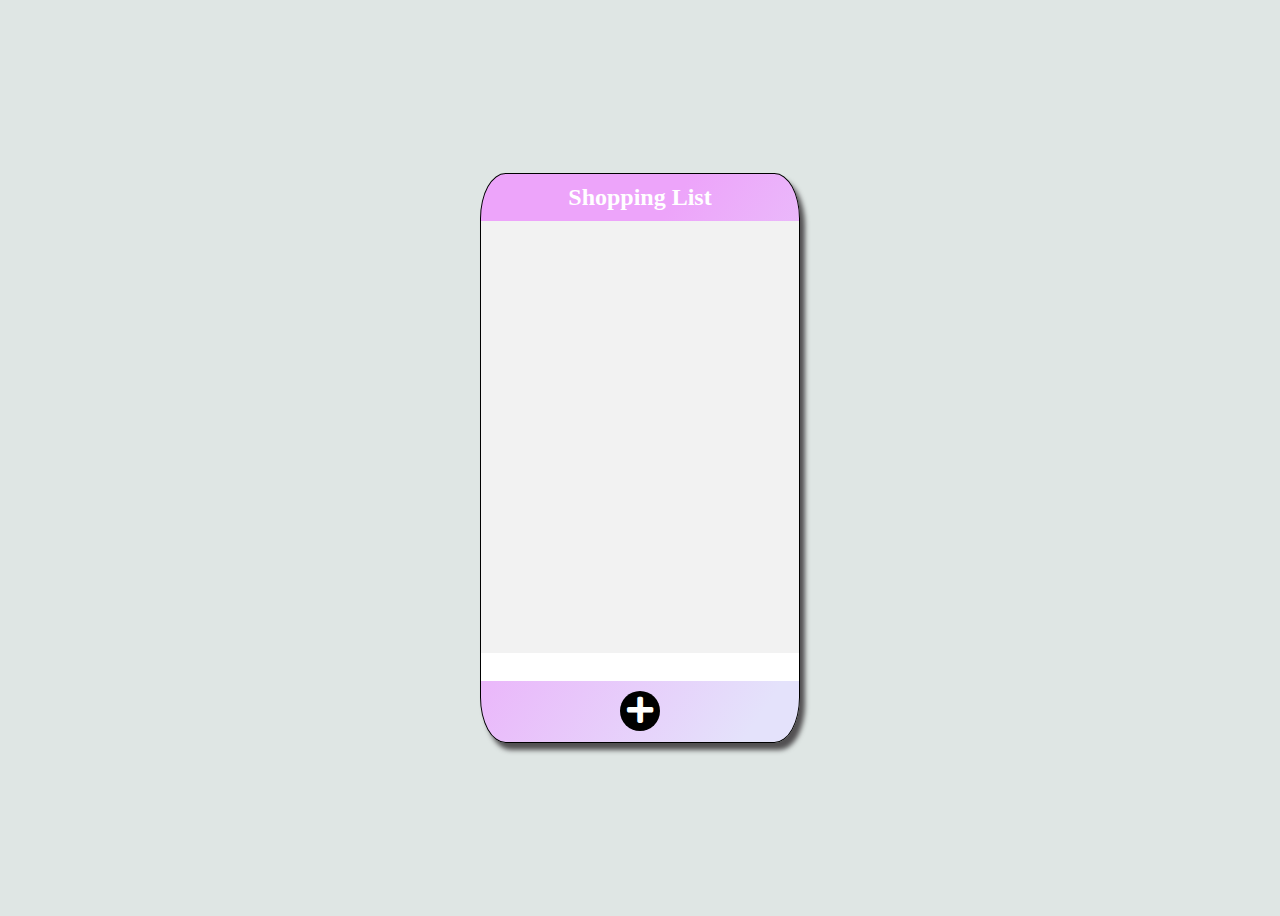
<file: shopping-list/index.html>
<!DOCTYPE html>
<html lang="en">
  <head>
    <meta charset="UTF-8" />
    <meta name="viewport" content="width=device-width, initial-scale=1.0" />
    <title>Shopping List</title>
    <link
      rel="stylesheet"
      href="https://cdnjs.cloudflare.com/ajax/libs/font-awesome/5.8.2/css/all.min.css"
    />
    <link rel="stylesheet" href="style.css" />
    <script src="src/main.js" defer></script>
  </head>
  <body>
    <section class="listBox">
      <header class="header">Shopping List</header>

      <ul class="items"></ul>

      <footer class="footer">
        <input type="text" class="footer__input" />
        <button class="footer__add">
          <i class="fas fa-plus"></i>
        </button>
      </footer>
    </section>
  </body>
</html>
</file>
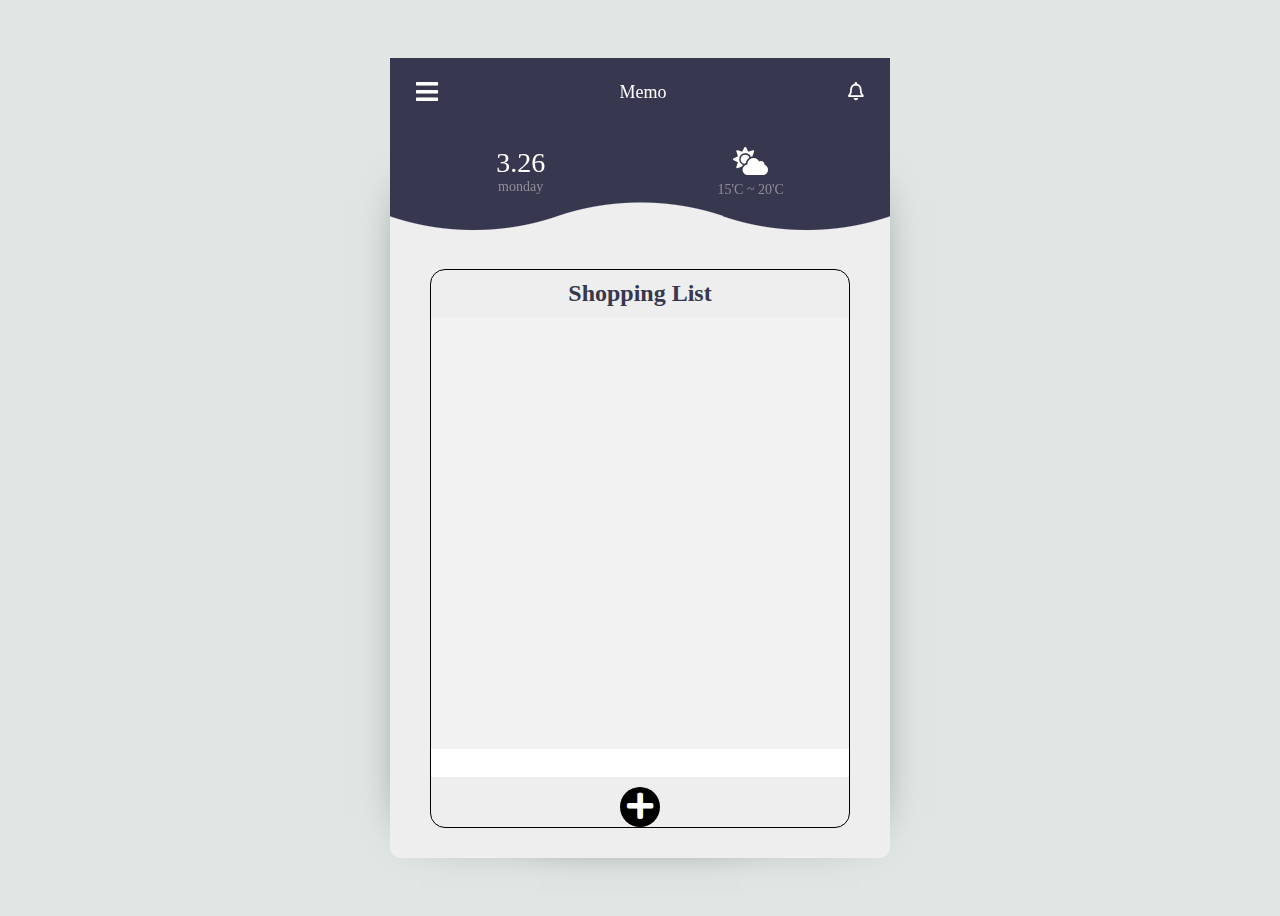
<file: shopping-list_refactoring/index.html>
<!DOCTYPE html>
<html lang="en">
  <head>
    <meta charset="UTF-8" />
    <meta name="viewport" content="width=device-width, initial-scale=1.0" />
    <title>Shopping List</title>
    <link
      rel="stylesheet"
      href="https://cdnjs.cloudflare.com/ajax/libs/font-awesome/5.8.2/css/all.min.css"
    />
    <link rel="stylesheet" href="style.css" />
    <script src="src/main.js" defer></script>
  </head>
  <body>
    <div class="container">
       <!-- curve styling -->
       <div class="box" style="--r1: 160%; --r2: 68.15%">
         <!-- nav -->
        <nav class="nav">
          <button class="button bar"><i class="fas fa-bars"></i></button>
          <span class="nav__subject">Memo</span>
          <button class="button bell"><i class="far fa-bell"></i></button>
        </nav>

        <!-- widget -->
        <section class="widget">
          <div class="date__day">
            <span class="date">3.26</span>
            <span class="day">monday</span>
          </div>
          <div class="weather">
            <span><i class="fas fa-cloud-sun"></i></span>
            <span class="temperate">15'C ~ 20'C</span>
          </div>
        </section>
      </div>
      <section class="listBox">
        <header class="header">Shopping List</header>
        <ul class="items"></ul>
        <footer class="footer">
          <input type="text" class="footer__input" />
          <button class="footer__add">
            <i class="fas fa-plus"></i>
          </button>
        </footer>
      </section>
    </div>
  </body>
</html>
</file>
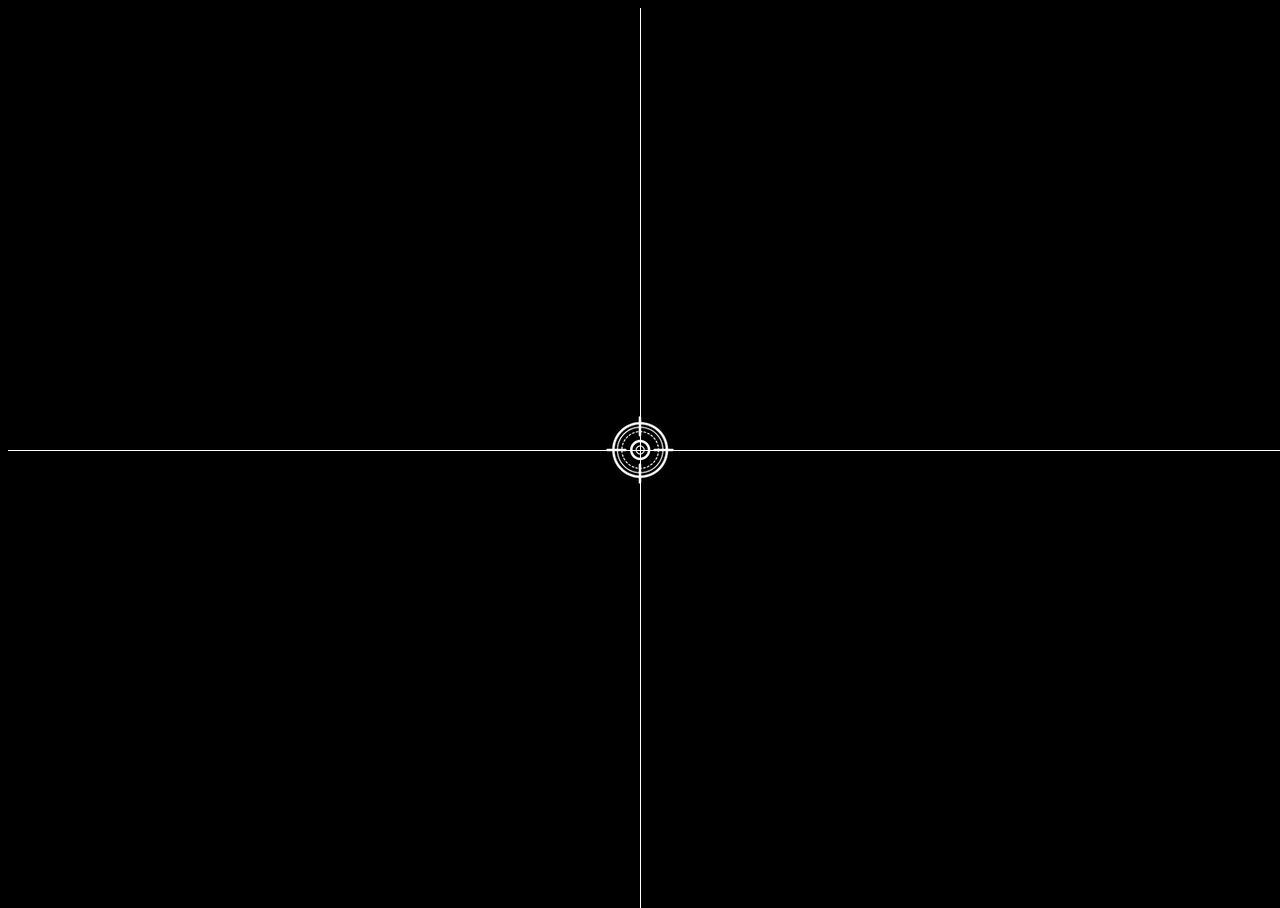
<file: browser/Chap4_coordinate_search/index.html>
<!DOCTYPE html>
<html lang="en">
  <head>
    <meta charset="UTF-8" />
    <meta name="viewport" content="width=device-width, initial-scale=1.0" />
    <title>Coordinates</title>
    <script src="main.js" defer></script>
    <link rel="stylesheet" href="style.css" />
  </head>
  <body>
    <div class="line horizontal"></div>
    <div class="line vertical"></div>
    <img src="./img/target.png" alt="" class="target" />
    <span class="tag"></span>
  </body>
</html>
</file>
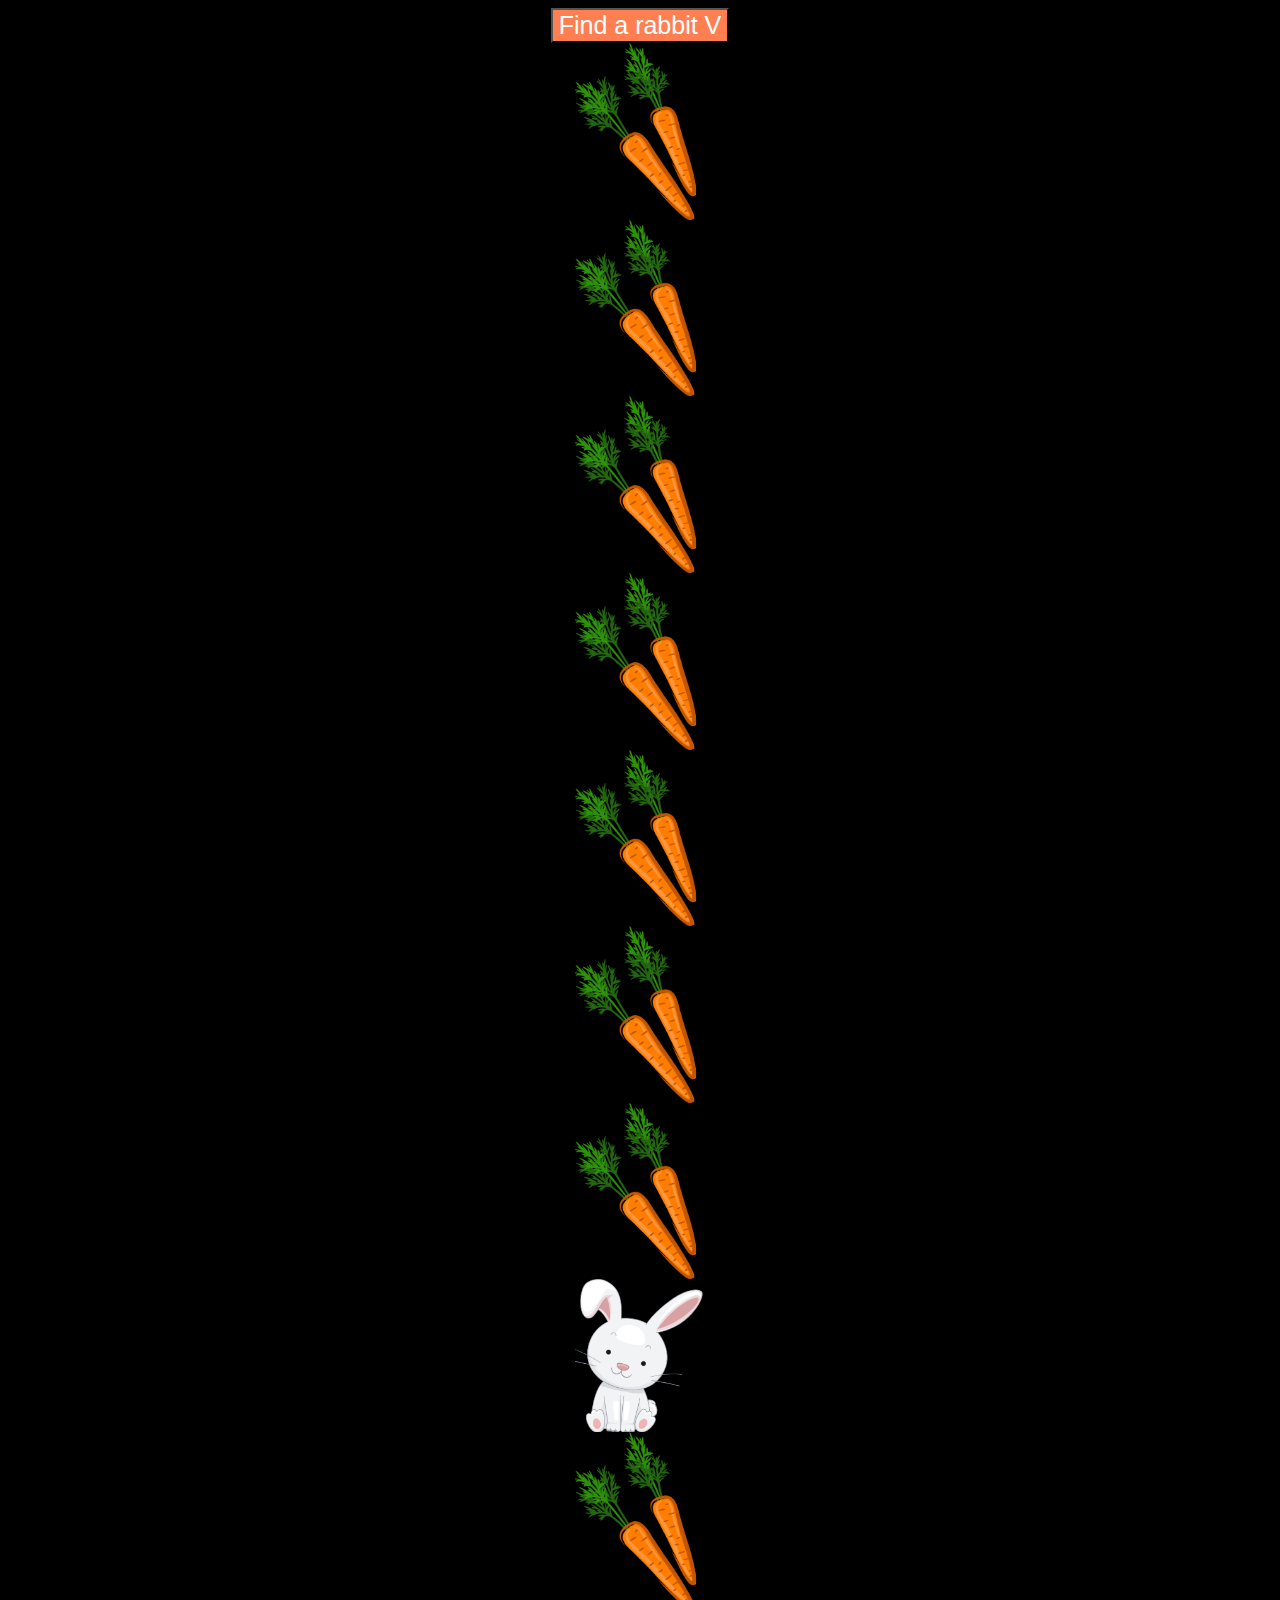
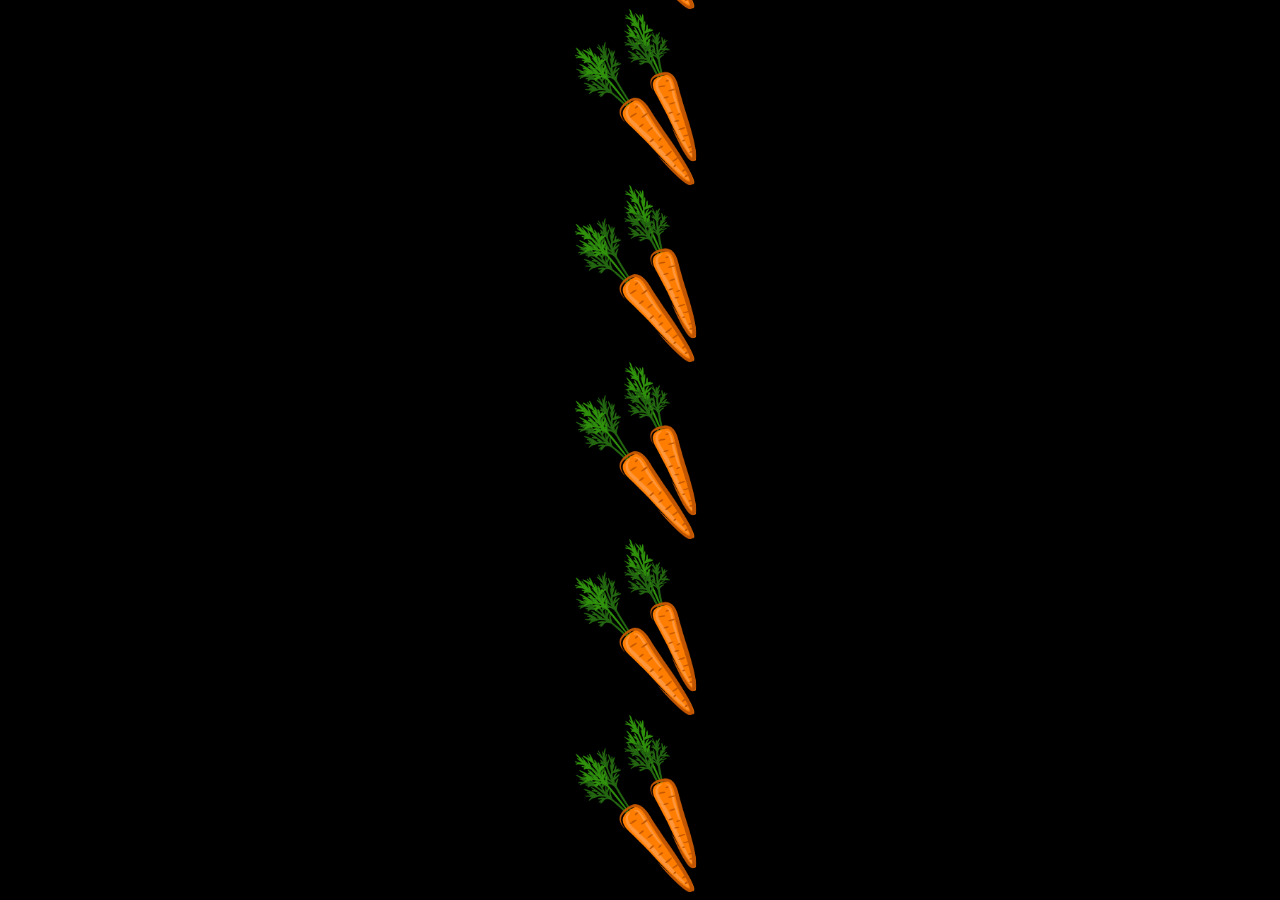
<file: browser/Chap5.rabbit/index.html>
<!DOCTYPE html>
<html lang="en">
  <head>
    <meta charset="UTF-8" />
    <meta name="viewport" content="width=device-width, initial-scale=1.0" />
    <title>rabbit</title>
    <style>
      body {
        background-color: black;
      }
      .box {
        display: flex;
        justify-content: center;
      }
      .scrollBtn {
        background-color: coral;
        color: white;
        font-size: 25px;
      }
      .carrot {
        width: 130px;
      }
      .rabbit {
        width: 130px;
      }
    </style>
  </head>
  <body>
    <div class="box">
      <button class="scrollBtn">Find a rabbit V</button>
    </div>
    <div class="box">
      <img src="./img/carrot.png" alt="carrot" class="carrot" />
    </div>
    <div class="box">
      <img src="./img/carrot.png" alt="carrot" class="carrot" />
    </div>
    <div class="box">
      <img src="./img/carrot.png" alt="carrot" class="carrot" />
    </div>
    <div class="box">
      <img src="./img/carrot.png" alt="carrot" class="carrot" />
    </div>
    <div class="box">
      <img src="./img/carrot.png" alt="carrot" class="carrot" />
    </div>
    <div class="box">
      <img src="./img/carrot.png" alt="carrot" class="carrot" />
    </div>
    <div class="box">
      <img src="./img/carrot.png" alt="carrot" class="carrot" />
    </div>
    <div class="box">
      <img src="./img/rabbit.png" alt="rabbit" class="rabbit" />
    </div>
    <div class="box">
      <img src="./img/carrot.png" alt="carrot" class="carrot" />
    </div>
    <div class="box">
      <img src="./img/carrot.png" alt="carrot" class="carrot" />
    </div>
    <div class="box">
      <img src="./img/carrot.png" alt="carrot" class="carrot" />
    </div>
    <div class="box">
      <img src="./img/carrot.png" alt="carrot" class="carrot" />
    </div>
    <div class="box">
      <img src="./img/carrot.png" alt="carrot" class="carrot" />
    </div>
    <div class="box">
      <img src="./img/carrot.png" alt="carrot" class="carrot" />
    </div>

    <script>
      const rabbit = document.querySelector(".rabbit");
      const scrollBtn = document.querySelector(".scrollBtn");

      scrollBtn.addEventListener("click", (event) => {
        rabbit.scrollIntoView({ behavior: "smooth", block: "center" });
      });
    </script>
  </body>
</html>
</file>
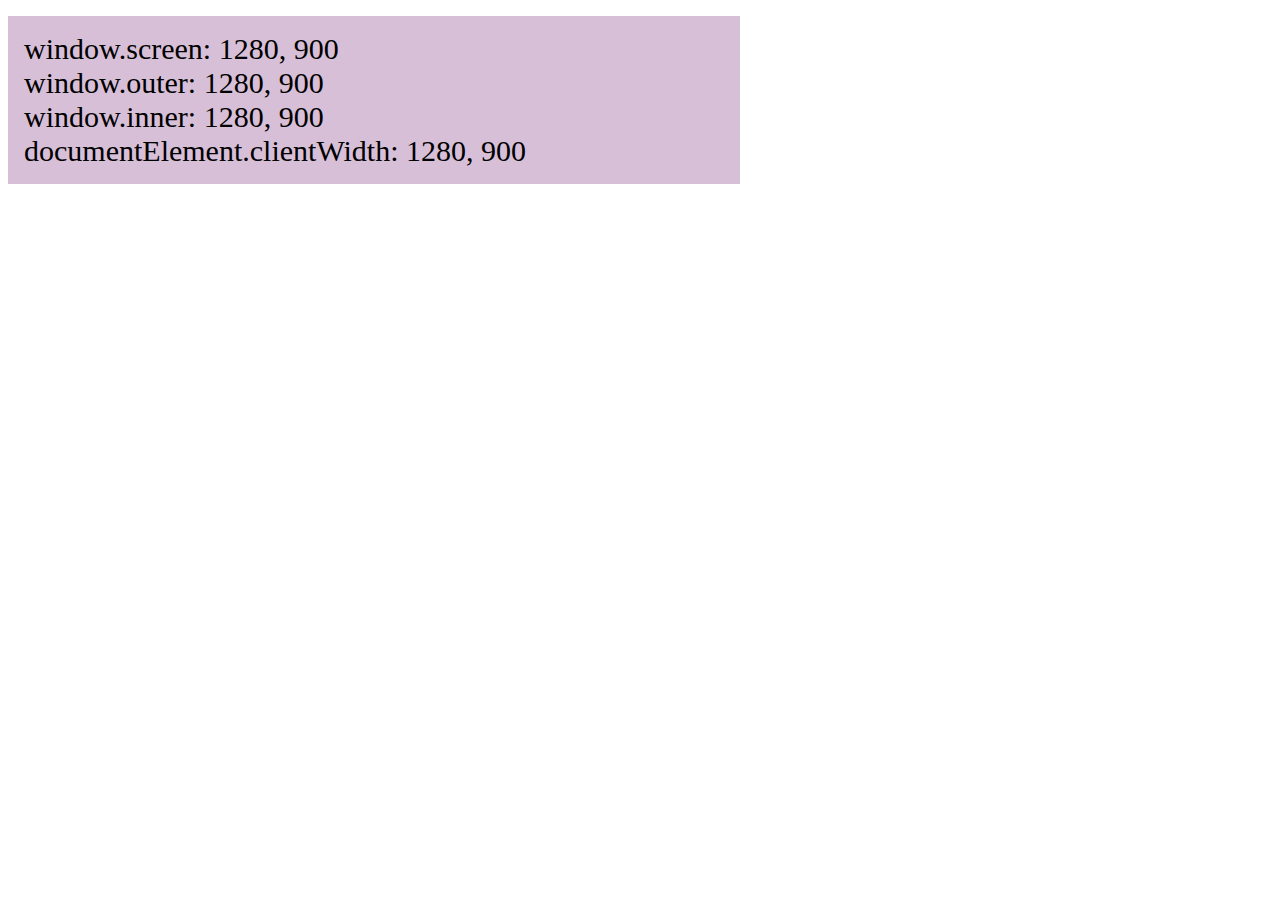
<file: browser/Chap1_windowSize/window_size.html>
<!DOCTYPE html>
<html lang="en">
  <head>
    <meta charset="UTF-8" />
    <meta name="viewport" content="width=device-width, initial-scale=1.0" />
    <title>WindowSize</title>
    <link rel="stylesheet" href="style.css" />
    <script src="src/main.js" defer></script>
  </head>

  <body>
    <ul class="wrapper">
      Window
    </ul>
  </body>
</html>
</file>
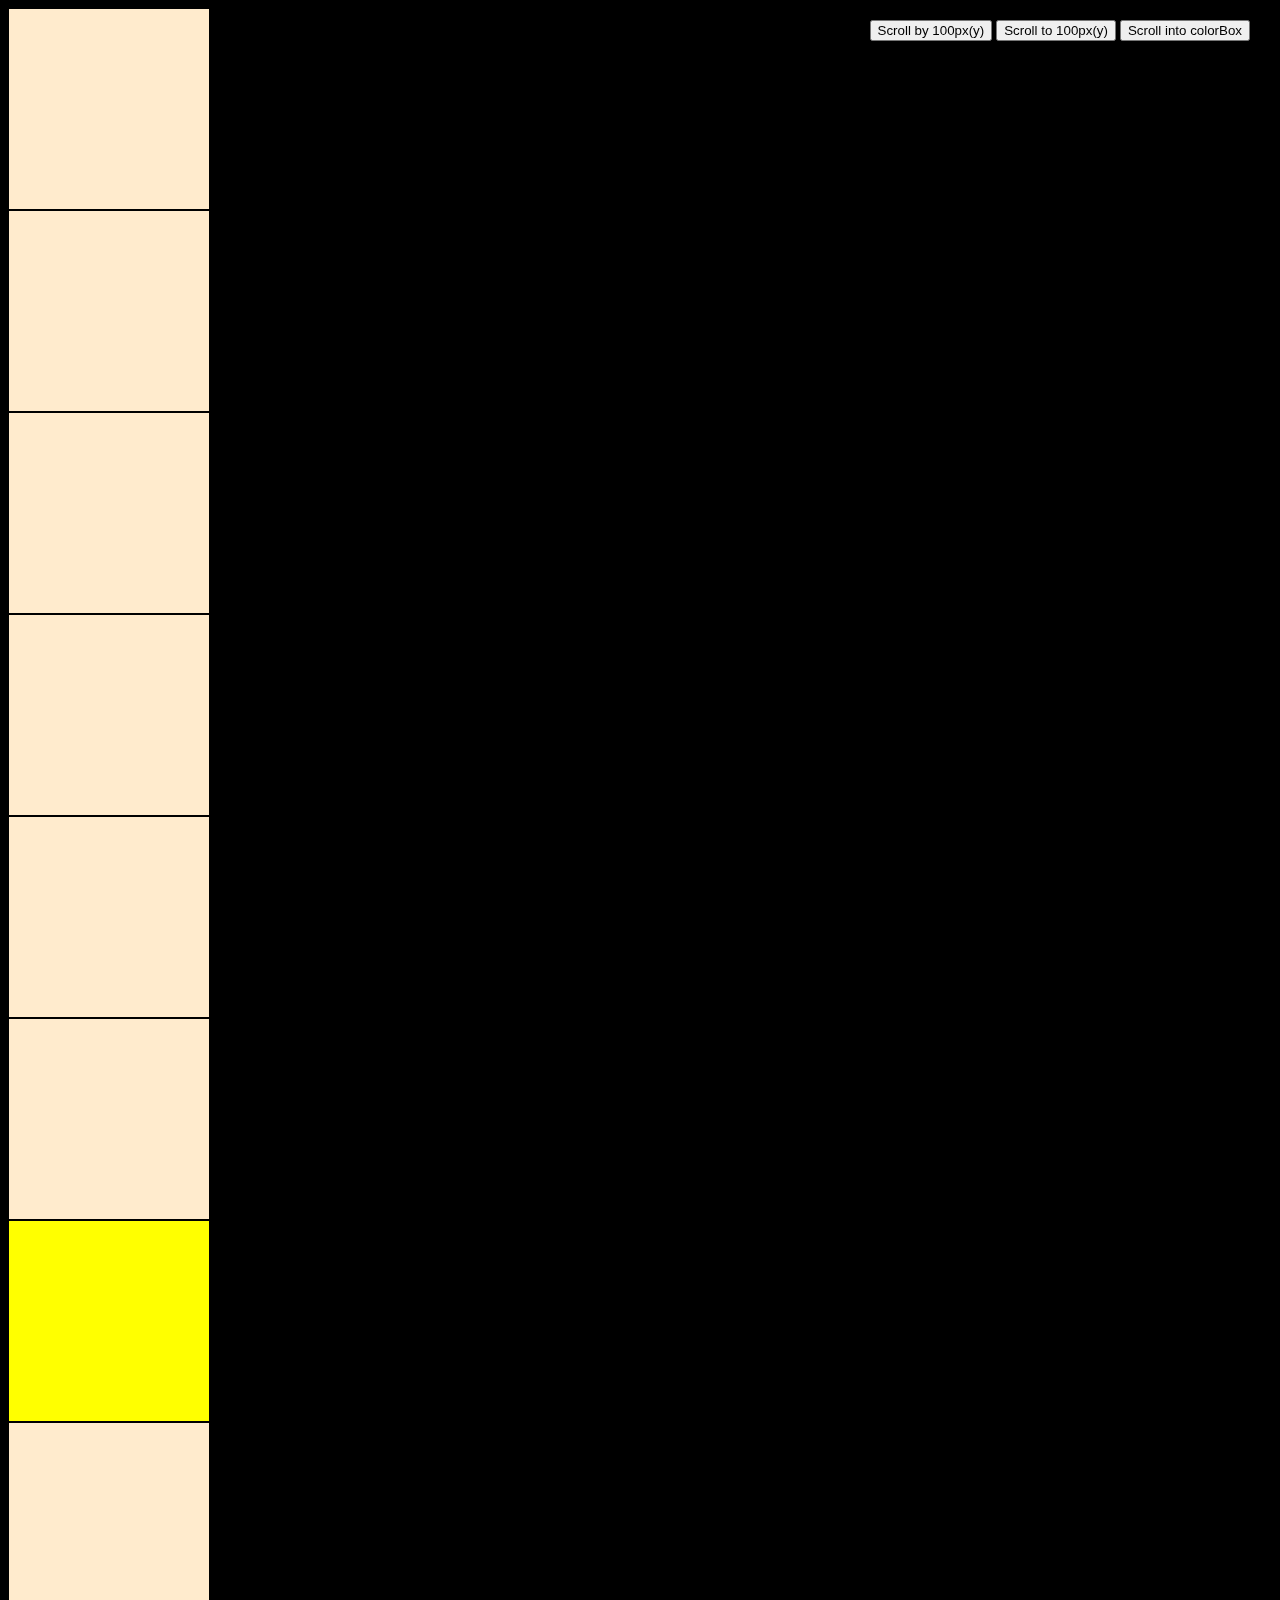
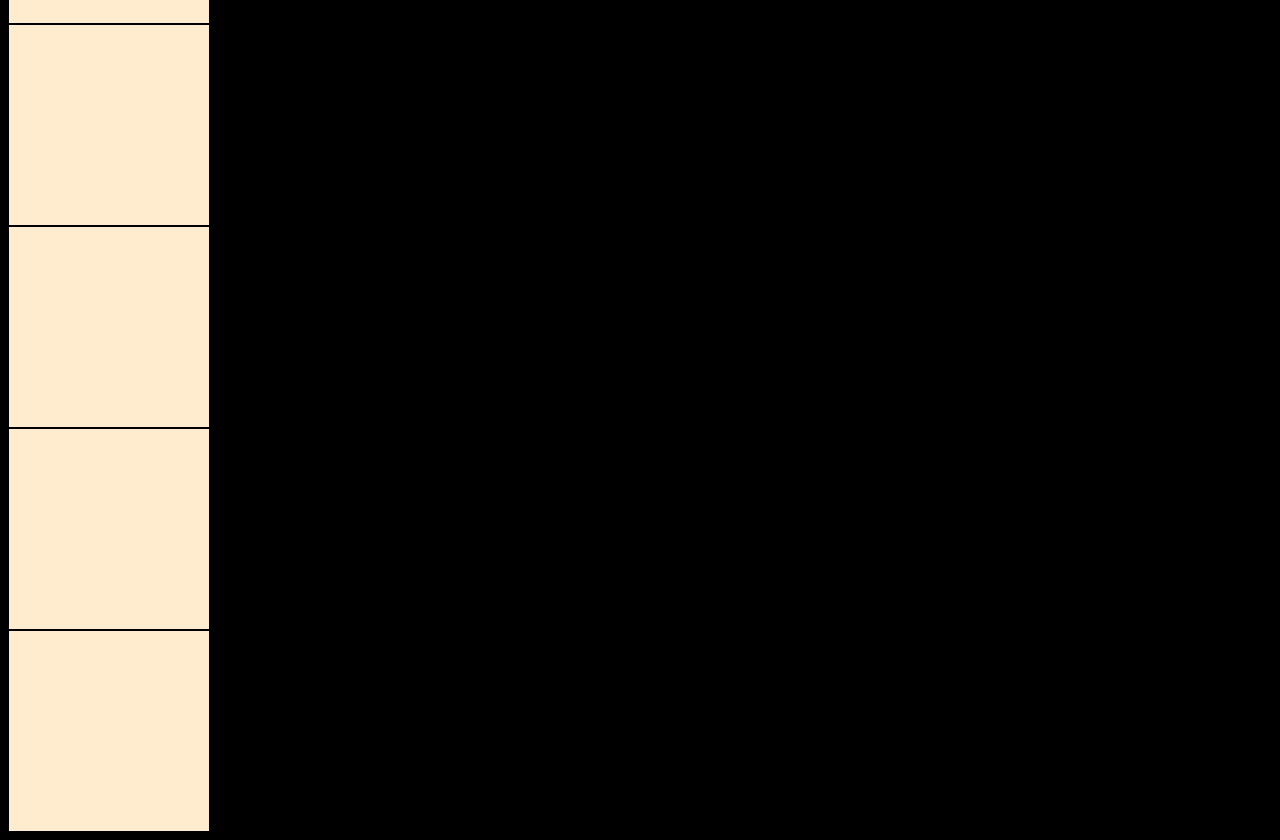
<file: browser/Chap2_coordinate/coordinate.html>
<!DOCTYPE html>
<html lang="en">
  <head>
    <meta charset="UTF-8" />
    <meta name="viewport" content="width=device-width, initial-scale=1.0" />
    <title>Coordinate Scroll</title>
    <style>
      body {
        background-color: black;
      }
      .box {
        width: 200px;
        height: 200px;
        background-color: blanchedalmond;
        border: 1px solid black;
      }
      .color {
        background-color: yellow;
      }
      aside {
        position: fixed;
        right: 30px;
        top: 20px;
      }
    </style>
  </head>
  <body>
    <aside>
      <button class="scrollBy100">Scroll by 100px(y)</button>
      <button class="scrollTo100">Scroll to 100px(y)</button>
      <button class="scrollIntoColor">Scroll into colorBox</button>
    </aside>
    <div class="box"></div>
    <div class="box"></div>
    <div class="box"></div>
    <div class="box"></div>
    <div class="box"></div>
    <div class="box"></div>
    <div class="box color"></div>
    <div class="box"></div>
    <div class="box"></div>
    <div class="box"></div>
    <div class="box"></div>
    <div class="box"></div>

    <script>
      const colorBox = document.querySelector(".color");
      colorBoxRect = colorBox.getBoundingClientRect();
      colorBox.addEventListener("click", (event) => {
        //박스의 top,left..등등
        console.log(colorBoxRect);
        // 마우스 클릭스 마우스를 클릭한 위치
        console.log(`client: ${event.clientX}, ${event.clientY}`);
        console.log(`page: ${event.pageX}, ${event.pageY}`);
      });

      const scrollBy100 = document.querySelector(".scrollBy100");
      const scrollTo100 = document.querySelector(".scrollTo100");
      const scrollIntoColor = document.querySelector(".scrollIntoColor");

      scrollBy100.addEventListener("click", (event) => {
        window.scrollBy({ top: 100, left: 0, behavior: "smooth" }); //현재 위치를 기준으로 이동
      });
      scrollTo100.addEventListener("click", (event) => {
        window.scrollTo(0, 100); // 왼쪽 모서리 기준
      });
      scrollIntoColor.addEventListener("click", (event) => {
        colorBox.scrollIntoView();
      });
    </script>
  </body>
</html>
</file>
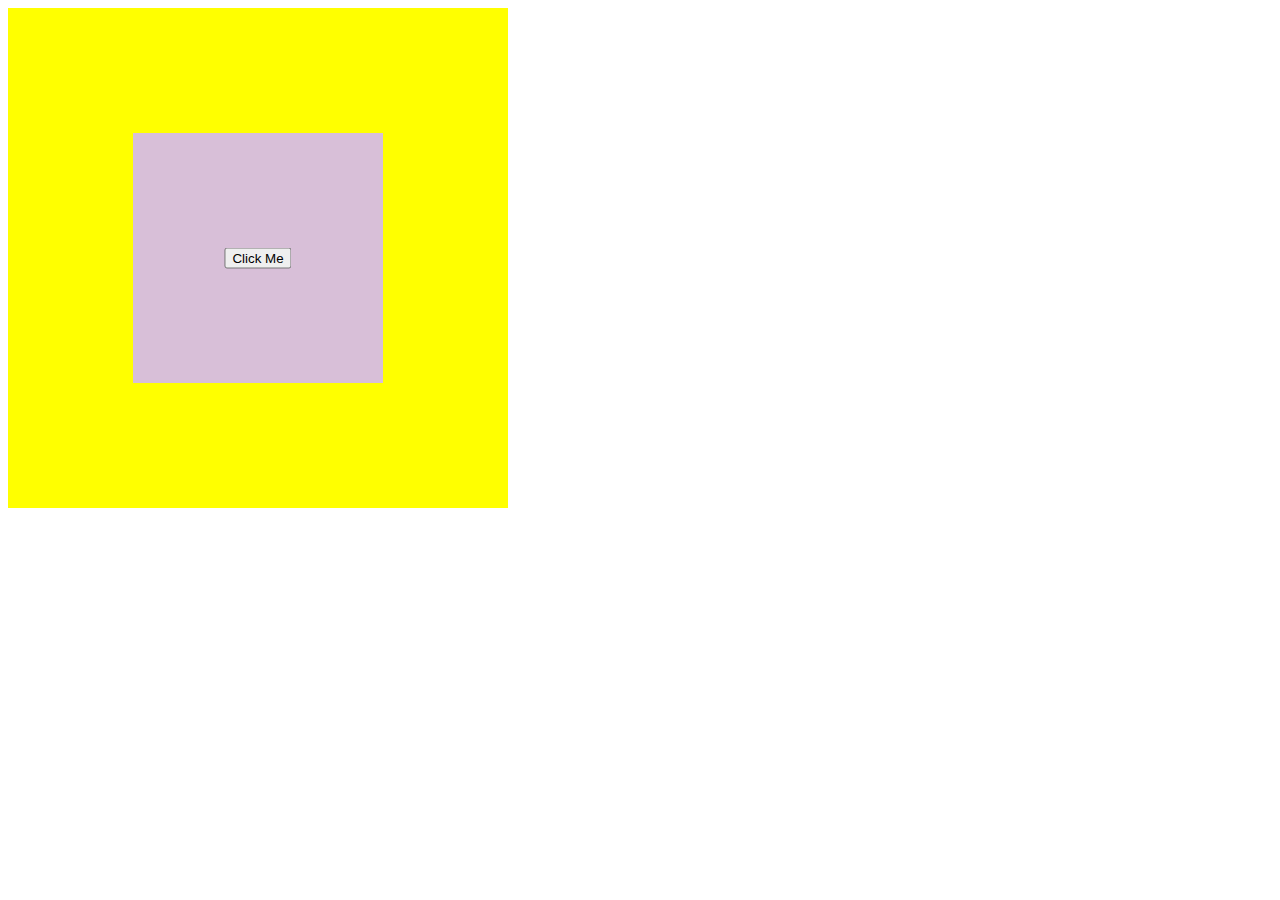
<file: browser/Event/event-capture.html>
<!DOCTYPE html>
<html lang="en">
  <head>
    <meta charset="UTF-8" />
    <meta name="viewport" content="width=device-width, initial-scale=1.0" />
    <title>Document</title>
    <style>
      .outer {
        width: 500px;
        height: 500px;
        background-color: yellow;
      }

      .middle {
        width: 50%;
        height: 50%;
        margin: auto;
        background-color: thistle;
        transform: translateY(50%);
      }

      button {
        position: relative;
        top: 50%;
        left: 50%;
        transform: translate(-50%, -50%);
      }
    </style>
  </head>
  <body>
    <div class="outer">
      <div class="middle">
        <button>Click Me</button>
      </div>
    </div>
    <script>
      const outer = document.querySelector('.outer');
      const middle = document.querySelector('.middle');
      const button = document.querySelector('button');

      outer.addEventListener('click', event => {
        if (event.target !== event.currentTarget) {
          return;
        }
        console.log(`outer: ${event.currentTarget}, ${event.target}`);
      });
      middle.addEventListener('click', event => {
        if (event.target !== event.currentTarget) {
          return;
        }
        console.log(`middle ${event.currentTarget}, ${event.target}`);
      });
      button.addEventListener('click', event => {
        console.log(`button1 ${event.currentTarget}, ${event.target}`);
      });
      button.addEventListener('click', event => {
        console.log(`button2 ${event.currentTarget}, ${event.target}`);
      });
    </script>
  </body>
</html>
</file>
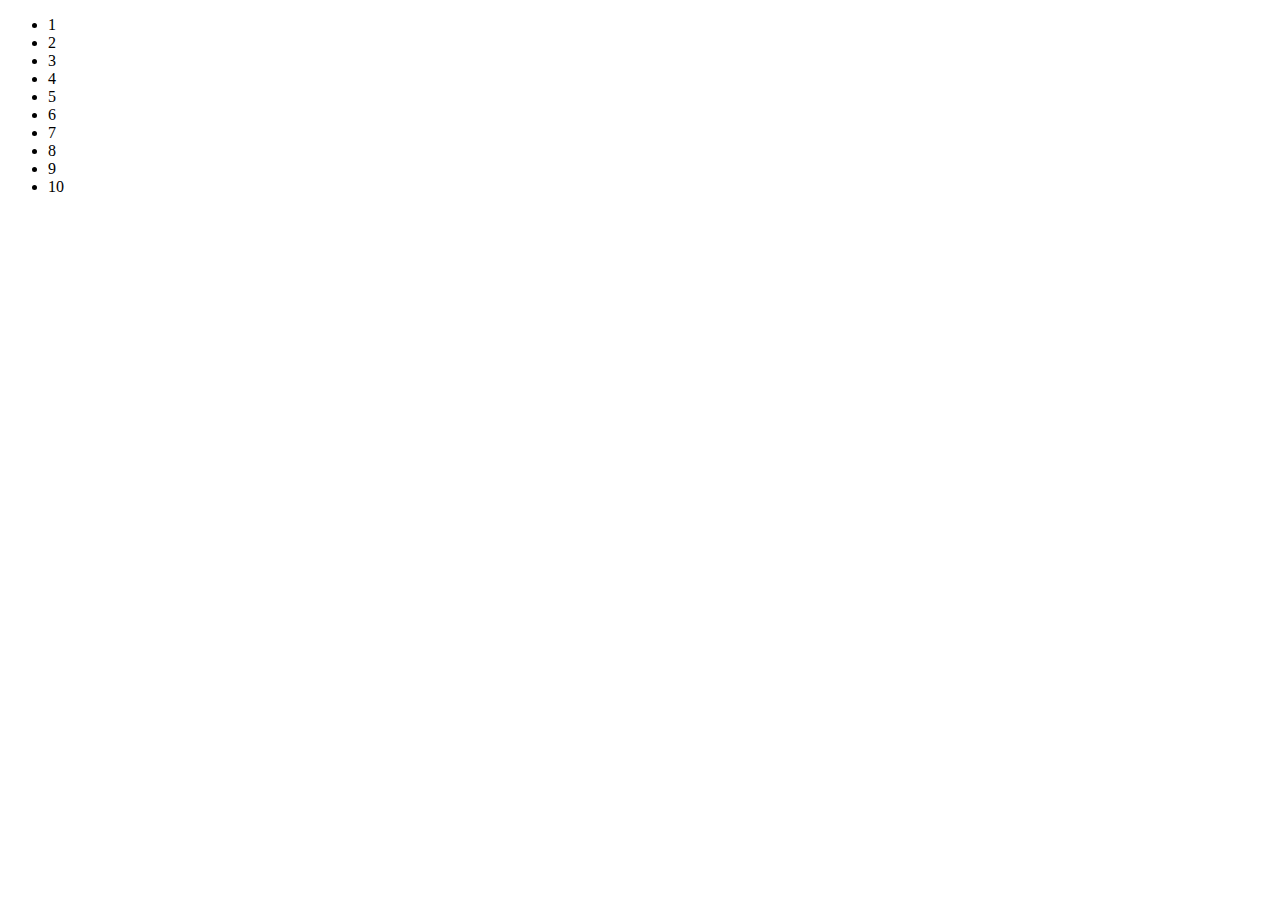
<file: browser/Event/event-delegation.html>
<!DOCTYPE html>
<html lang="en">
  <head>
    <meta charset="UTF-8" />
    <meta name="viewport" content="width=device-width, initial-scale=1.0" />
    <title>Document</title>
    <style>
      .selected {
        background-color: yellow;
      }
    </style>
  </head>
  <body>
    <ul>
      <li>1</li>
      <li>2</li>
      <li>3</li>
      <li>4</li>
      <li>5</li>
      <li>6</li>
      <li>7</li>
      <li>8</li>
      <li>9</li>
      <li>10</li>
    </ul>
    <script>
      // Bad
      // const lis = document.querySelectorAll('li');
      // lis.forEach(li => {
      //   li.addEventListener('click', () => {
      //     li.classList.add('selected');
      //   });
      // });

      // Coooooooool 🙌
      const ul = document.querySelector('ul');
      ul.addEventListener('click', event => {
        if (event.target.tagName == 'LI') {
          event.target.classList.add('selected');
        }
      });
    </script>
  </body>
</html>
</file>
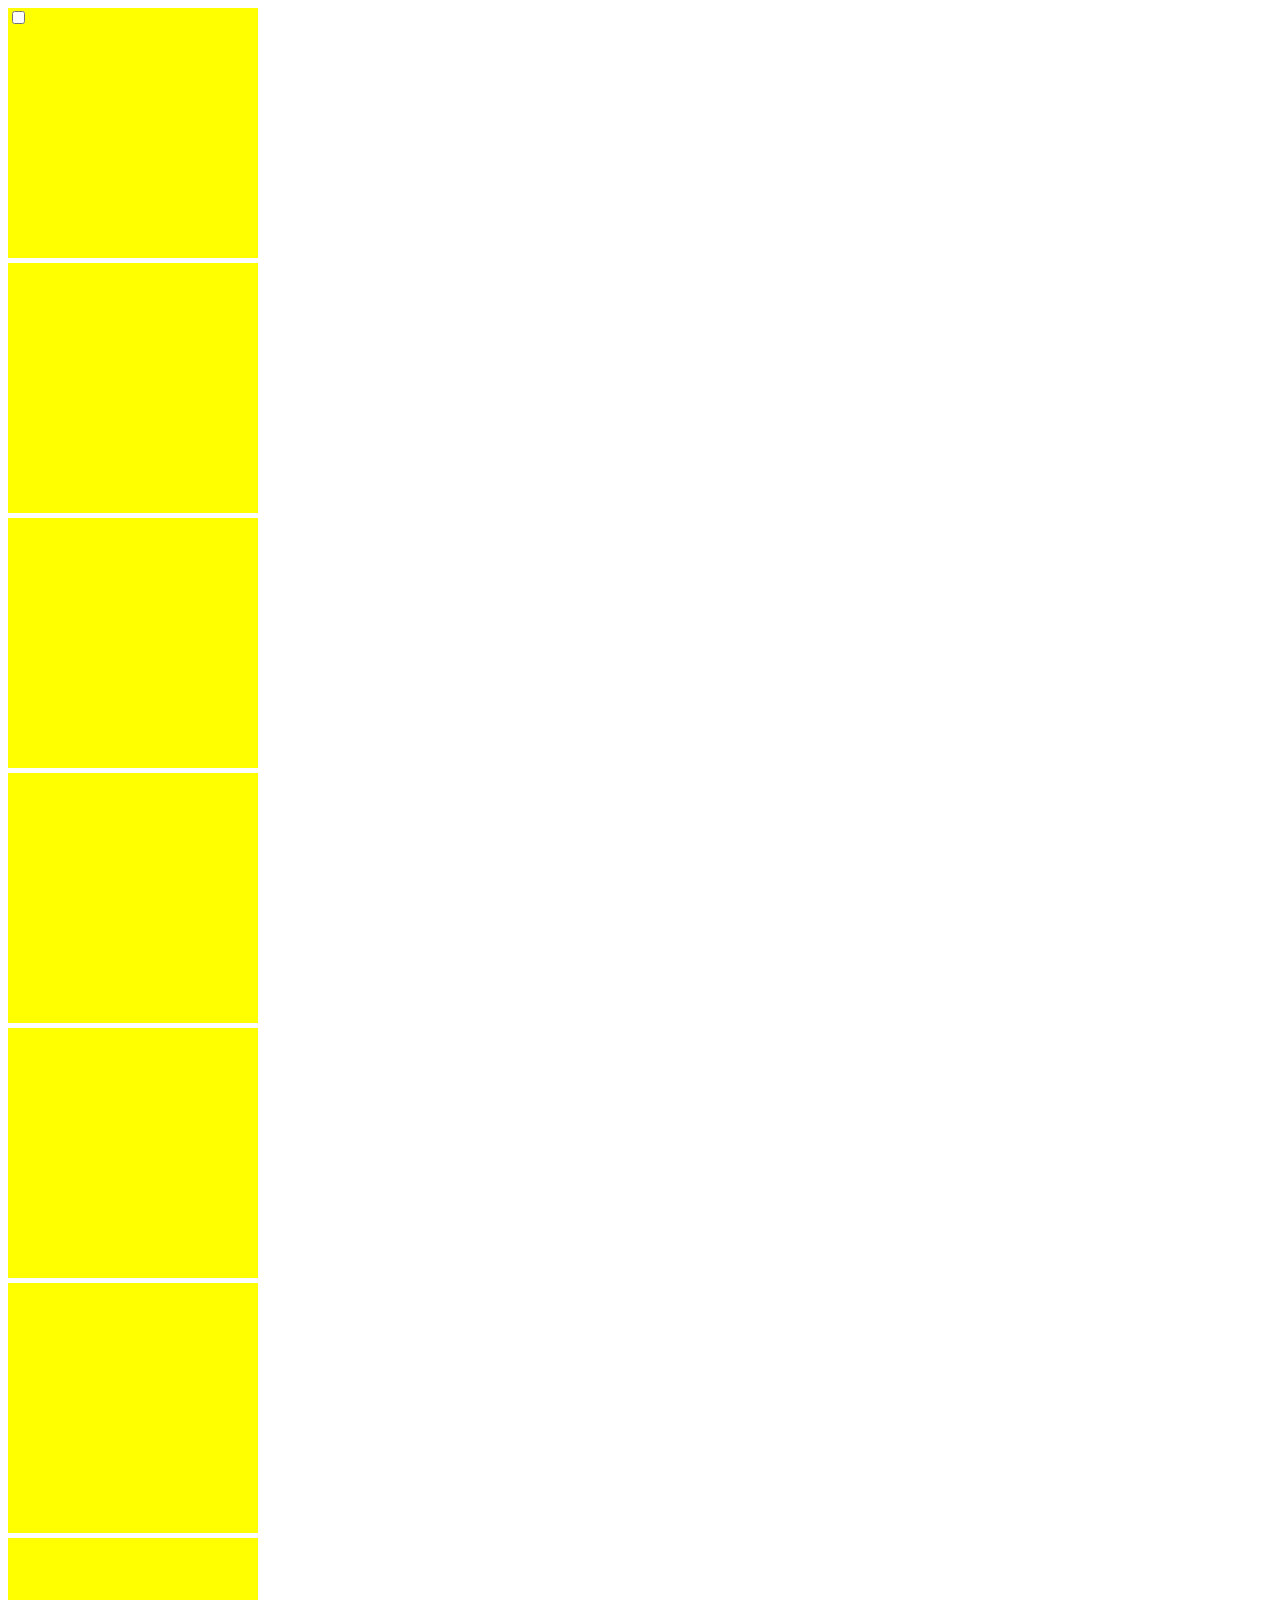
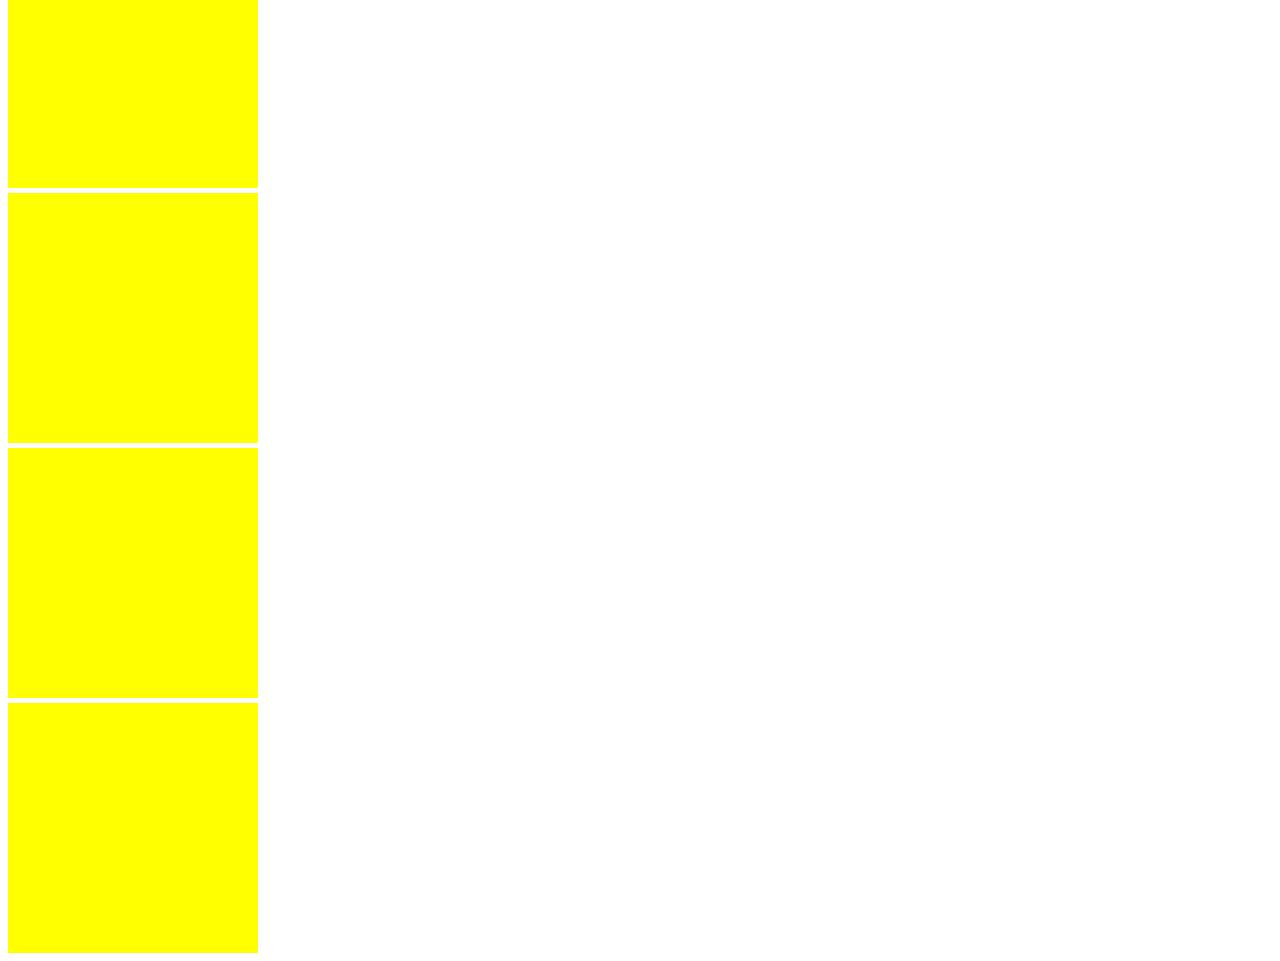
<file: browser/Event/event-prevent.html>
<!DOCTYPE html>
<html lang="en">
  <head>
    <meta charset="UTF-8" />
    <meta name="viewport" content="width=device-width, initial-scale=1.0" />
    <title>Document</title>
    <style>
      div {
        width: 250px;
        height: 250px;
        background-color: yellow;
        margin-bottom: 5px;
      }
    </style>
  </head>
  <body>
    <div>
      <input type="checkbox" />
    </div>
    <div></div>
    <div></div>
    <div></div>
    <div></div>
    <div></div>
    <div></div>
    <div></div>
    <div></div>
    <div></div>
    <script>
      document.addEventListener('wheel', event => {
        console.log('scrolling');
        event.preventDefault();
      });
      const checkbox = document.querySelector('input');
      checkbox.addEventListener('click', event => {
        // long
        console.log('checked');
        event.preventDefault();
      });
    </script>
  </body>
</html>
</file>
<file: shopping-list/style.css>
* {
  box-sizing: border-box;
}

ul {
  padding: 0;
  list-style: none;
}

button {
  outline: none;
  background: transparent;
  border: none;
  cursor: pointer;
}
body {
  background-color: #dfe6e4;
  height: 100vh;
  display: flex;
  justify-content: center;
  align-items: center;
}

.listBox {
  width: 320px;
  height: 570px;
  border: 1px solid black;
  border-radius: 8%;
  background: rgb(237, 164, 250);
  background: linear-gradient(
    124deg,
    rgba(237, 164, 250, 1) 30%,
    rgba(228, 226, 251, 1) 92%
  );
  -webkit-box-shadow: 5px 7px 5px 0px rgba(82, 80, 82, 1);
  -moz-box-shadow: 5px 7px 5px 0px rgba(82, 80, 82, 1);
  box-shadow: 5px 7px 5px 0px rgba(82, 80, 82, 1);
}

.header {
  color: white;
  /* height: 48px; */
  font-size: 24px;
  font-weight: 700;
  text-align: center;
  margin: 10px 0;
}

.items {
  height: 27rem;
  background-color: #f2f2f2;
  margin: 0;
  overflow-y: auto;
}

.items__li {
  display: flex;
  justify-content: space-between;
  padding: 10px 28px;
}

.item__divider {
  width: 90%;
  height: 1px;
  background-color: lightgray;
  margin: auto;
}

.item__delete {
  font-size: 16px;
  transition: all 300ms ease-in;
}

.item__delete:hover {
  transform: scale(1.1);
  color: red;
}
.footer__input {
  width: 100%;
  height: 28px;
  border: none;
  outline: none;
  font-size: 20px;
  padding: 0 16px;
}

.footer {
  text-align: center;
}
.footer__add {
  background: none;
  width: 40px;
  height: 40px;
  background-color: black;
  border-radius: 50%;
  color: white;
  font-size: 30px;
  margin-top: 10px;
  transition: all 300ms ease-in;
}

.footer__add:hover {
  transform: scale(1.1);
}
</file>
<file: shopping-list_refactoring/style.css>
:root {
  /* color */
  --color-background: #f0effc;
  --color-main: #37384f;
  --color-beige: lightgray;
  --color-white: #ffffff;
  --color-light-white: #eeeeee;
  --color-dark-white: #bdbdbd;
  --color-pink: #fe918d;
  --color-dark-pink: #ff6863;
  --color-dark-grey: #4d4d4d;
  --color-grey: #616161;
  --color-light-grey: #c0c0c09f;
  --color-blue: #73aace;
  --color-yellow: #fff7d1;
  --color-orange: #feb546;
  --color-black: #000000;

  /* font-size */
  --font-large: 3rem;
  --font-medium: 1.75rem;
  --font-regular: 1.125rem;
  --font-small: 1rem;
  --font-micro: 0.875rem;

  /* Font weight */
  --weight-bold: 700;
  --weight-semi-bold: 600;
  --weight-regular: 400;

  /* size & space */
  --border-radius: 10px;
  --padding-space: 20px;

  /* animation duration */
  --animation-duration: 300ms;
}

* {
  box-sizing: border-box;
}

ul {
  padding: 0;
  list-style: none;
}

button {
  outline: none;
  background: transparent;
  border: none;
  cursor: pointer;
}
body {
  background-color: #dfe6e4;
  height: 100vh;
  display: flex;
  justify-content: center;
  align-items: center;
}

.container {
  width: 500px;
  height: 800px;
  border-radius: 10px;
  background-color: var(--color-light-white);
  box-shadow: -60px 50px 50px -90px #000000, 60px 50px 50px -90px #000000;
  color: var(--color-white);
  display: flex;
  flex-direction: column;
  /* justify-content: center; */
  align-items: center;
}

/* curve styling */
.box {
  width: 100%;
  height: 250px;
  background-color: #37384f;
  -webkit-mask: radial-gradient(var(--r1, 100%) var(--r2, 50%) at top, white 79.5%, transparent 80%) top left,
    radial-gradient(var(--r1, 100%) var(--r2, 50%) at bottom, transparent 79.5%, white 80%) top center, radial-gradient(var(--r1, 100%) var(--r2, 50%) at top, white 79.5%, transparent 80%) top right;
  mask: radial-gradient(var(--r1, 100%) var(--r2, 50%) at top, white 79.5%, transparent 80%) top left,
    radial-gradient(var(--r1, 100%) var(--r2, 50%) at bottom, transparent 79.5%, white 80%) top center, radial-gradient(var(--r1, 100%) var(--r2, 50%) at top, white 79.5%, transparent 80%) top right;
  /* adjust the 150% to control the covered area, the bigger the value the bigger the area will be*/
  -webkit-mask-size: 33.4% 150%;
  -webkit-mask-repeat: no-repeat;
  mask-size: 33.4% 150%;
  mask-repeat: no-repeat;
}

.button {
  outline: none;
  border: 0;
  cursor: pointer;
  background-color: transparent;
  color: var(--color-white);
  font-size: var(--font-regular);
}
.nav {
  display: flex;
  justify-content: space-between;
  align-items: center;
  background-color: var(--color-main);
  color: var(--color-white);
  font-size: var(--font-regular);
  padding: var(--padding-space);
  border-top-left-radius: var(--border-radius);
  border-top-right-radius: var(--border-radius);
}
.bell {
  transition: all var(--animation-duration) ease;
}
.bell:hover {
  color: var(--color-yellow);
  text-shadow: 0px 10px 20px rgba(245, 236, 183, 0.72);
}
.widget {
  background-color: var(--color-main);
  color: var(--color-white);
  padding: var(--padding-space);
  display: flex;
  align-items: flex-start;
  justify-content: space-around;
}

.date__day {
  display: flex;
  flex-direction: column;
  text-align: center;
  cursor: pointer;
}
.date {
  font-size: var(--font-medium);
}
.day {
  font-size: var(--font-micro);
  color: var(--color-light-grey);
}
.weather {
  display: flex;
  flex-direction: column;
  align-items: center;
  cursor: pointer;
}
.fa-cloud-sun {
  font-size: var(--font-medium);
  margin-bottom: calc(var(--padding-space) / 3);
}
.fa-bars {
  font-size: calc(var(--font-regular) * 1.4);
}
.temperate {
  font-size: var(--font-micro);
  color: var(--color-light-grey);
}
.listBox {
  width: 420px;
  height: 600px;
  border: 1px solid black;
  border-radius: 15px;
  margin-bottom: 30px;
}

.header {
  color: var(--color-main);
  /* height: 48px; */
  font-size: 24px;
  font-weight: 700;
  text-align: center;
  margin: 10px 0;
}

.items {
  height: 27rem;
  background-color: #f2f2f2;
  margin: 0;
  overflow-y: auto;
}

.items__li {
  display: flex;
  justify-content: space-between;
  padding: 10px 28px;
  color: var(--color-main);
}

.item__divider {
  width: 90%;
  height: 1px;
  background-color: lightgray;
  margin: auto;
}

.item__delete {
  font-size: 16px;
  transition: all 300ms ease-in;
}

.item__delete:hover {
  transform: scale(1.1);
  color: red;
}
.footer__input {
  width: 100%;
  height: 28px;
  border: none;
  outline: none;
  font-size: 20px;
  padding: 0 16px;
}

.footer {
  text-align: center;
}
.footer__add {
  background: none;
  width: 40px;
  height: 40px;
  background-color: black;
  border-radius: 50%;
  color: white;
  font-size: 30px;
  margin-top: 10px;
  transition: all 300ms ease-in;
}

.footer__add:hover {
  transform: scale(1.1);
}
</file>
<file: browser/Chap4_coordinate_search/style.css>
body {
  background-color: black;
}
.line {
  position: absolute;
  background-color: white;
}

.horizontal {
  width: 100%;
  height: 1px;
  top: 50%;
}

.vertical {
  width: 1px;
  height: 100%;
  left: 50%;
}
.target {
  position: absolute;
  top: 50%;
  left: 50%;
  /* 이미지 요소의 x,y의 절반만큼 왼쪽 위로 이동하면 가운데로 간다.  */
  transform: translate(-50%, -50%);
}

.tag {
  color: white;
  position: absolute;
  font-size: 20px;
  top: 50%;
  left: 50%;
  transform: translate(20px, 20px);
}
</file>
<file: browser/Chap1_windowSize/style.css>
ul {
  list-style: none;
  padding-left: 0px;
}

.wrapper {
  width: 700px;
  font-size: 30px;
  padding: 16px;
  margin-top: 16px;
  background-color: thistle;
}
</file>
